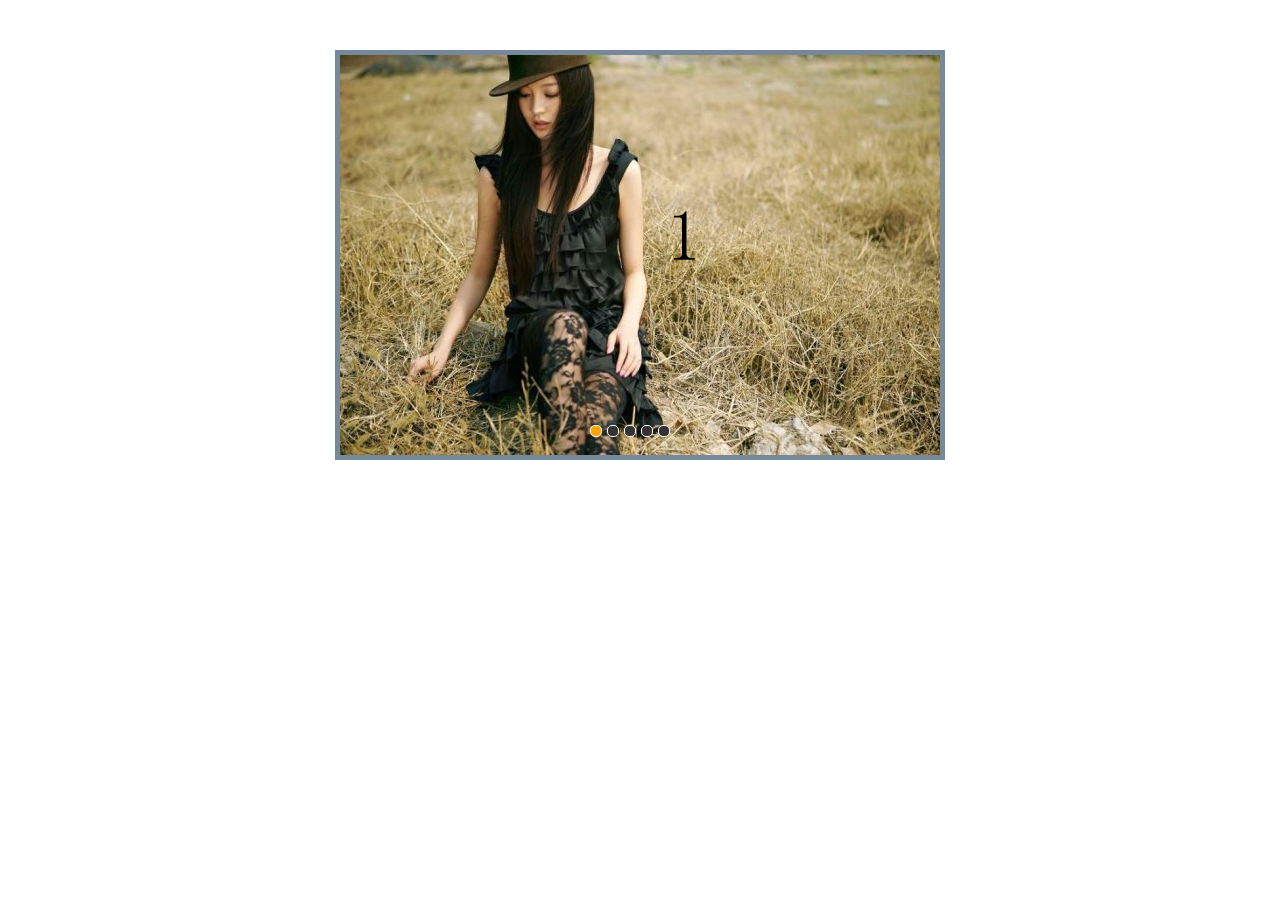
<file: 轮播图/CSS动画实现轮播/index.html>
<!doctype html>
<html lang="en">
<head>
	<meta charset="UTF-8">
	<title>Document</title>
	<link rel="stylesheet" type="text/css" href="style.css">
	<script type="text/javascript" src="script.js"></script>
</head>
<body>
	<!-- 轮播容器开始 -->
	<div id="container">
		<!-- 图片列表开始 -->
		<div id="list" style="left:0px;">			
			<img src="img/1.jpg" alt="">
			<img src="img/2.jpg" alt="">
			<img src="img/3.jpg" alt="">
			<img src="img/4.jpg" alt="">
			<img src="img/5.jpg" alt="">			
		</div>
		<!-- 图片列表结束 -->
		<!-- 切换按钮组开始 -->
		<div id="buttons">
			<span class="on"></span>
			<span></span>
			<span></span>
			<span></span>
			<span></span>
		</div>
		<!-- 切换按钮组结束 -->
		<!-- 左右监听开始 -->
		<a href="javascript:;" id="prev" class="arrow">&lt;</a>
		<a href="javascript:;" id="next" class="arrow">&gt;</a>
		<!-- 左右箭头结束 -->
	</div>
	<!-- 轮播容器结束 -->
</body>
</html>
</file>
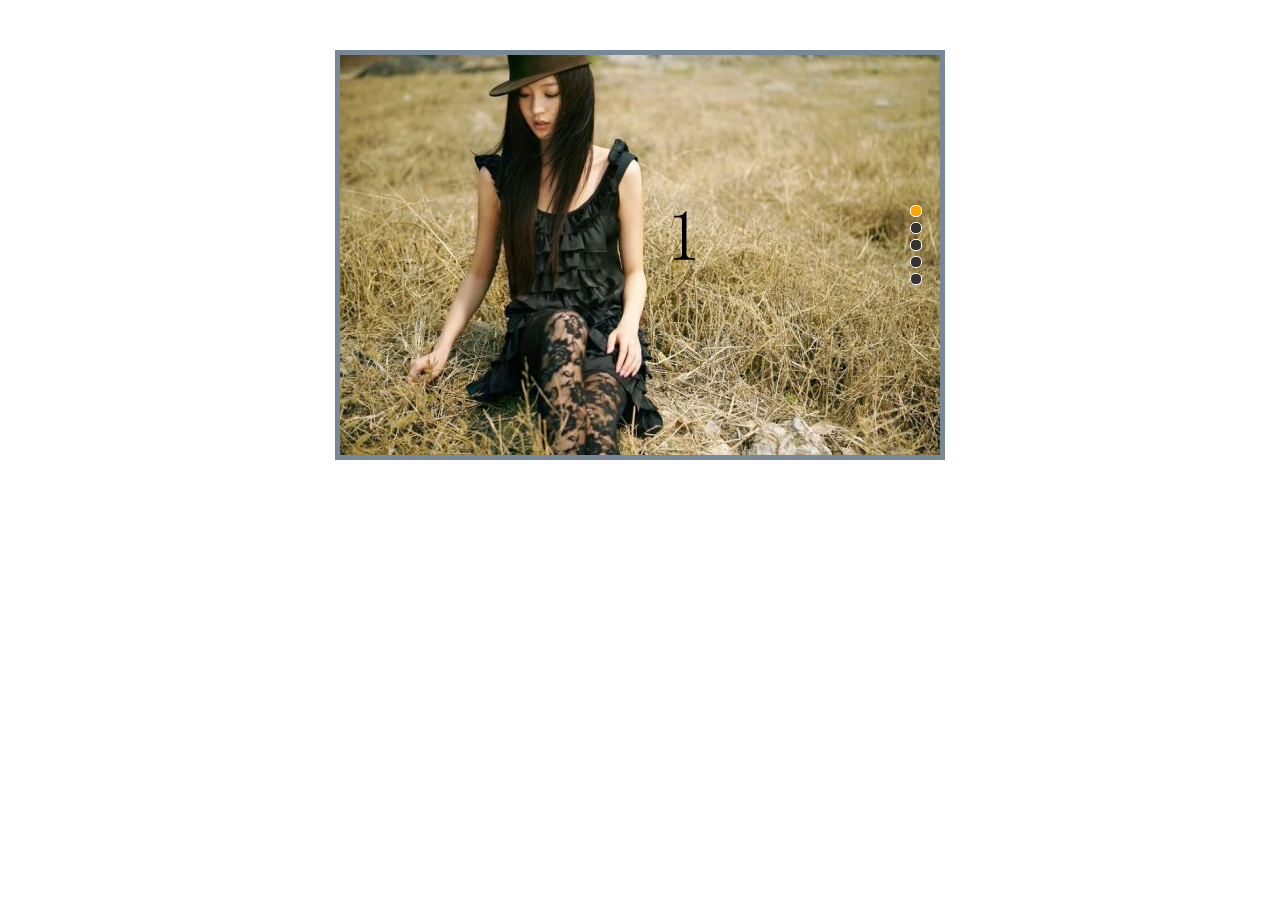
<file: 轮播图/JS动画实现垂直切换/index.html>
<!doctype html>
<html lang="en">
<head>
	<meta charset="UTF-8">
	<title>Document</title>
	<link rel="stylesheet" type="text/css" href="style.css">
	<script type="text/javascript" src="script.js"></script>
</head>
<body>
	<!-- 轮播容器开始 -->
	<div id="container">
		<!-- 图片列表开始 -->
		<div id="list" style="top:-400px;">
			<!-- 替身图 -->
			<img src="img/5.jpg" alt="">			
			<img src="img/1.jpg" alt="">
			<img src="img/2.jpg" alt="">
			<img src="img/3.jpg" alt="">
			<img src="img/4.jpg" alt="">
			<img src="img/5.jpg" alt="">
			<!-- 替身图 -->
			<img src="img/1.jpg" alt="">			
		</div>
		<!-- 图片列表结束 -->
		<!-- 切换按钮组开始 -->
		<div id="buttons">
			<span class="on"></span>
			<span></span>
			<span></span>
			<span></span>
			<span></span>
		</div>
		<!-- 切换按钮组结束 -->
		<!-- 左右监听开始 -->
		<a href="javascript:;" id="prev" class="arrow">&lt;</a>
		<a href="javascript:;" id="next" class="arrow">&gt;</a>
		<!-- 左右箭头结束 -->
	</div>
	<!-- 轮播容器结束 -->
</body>
</html>
</file>
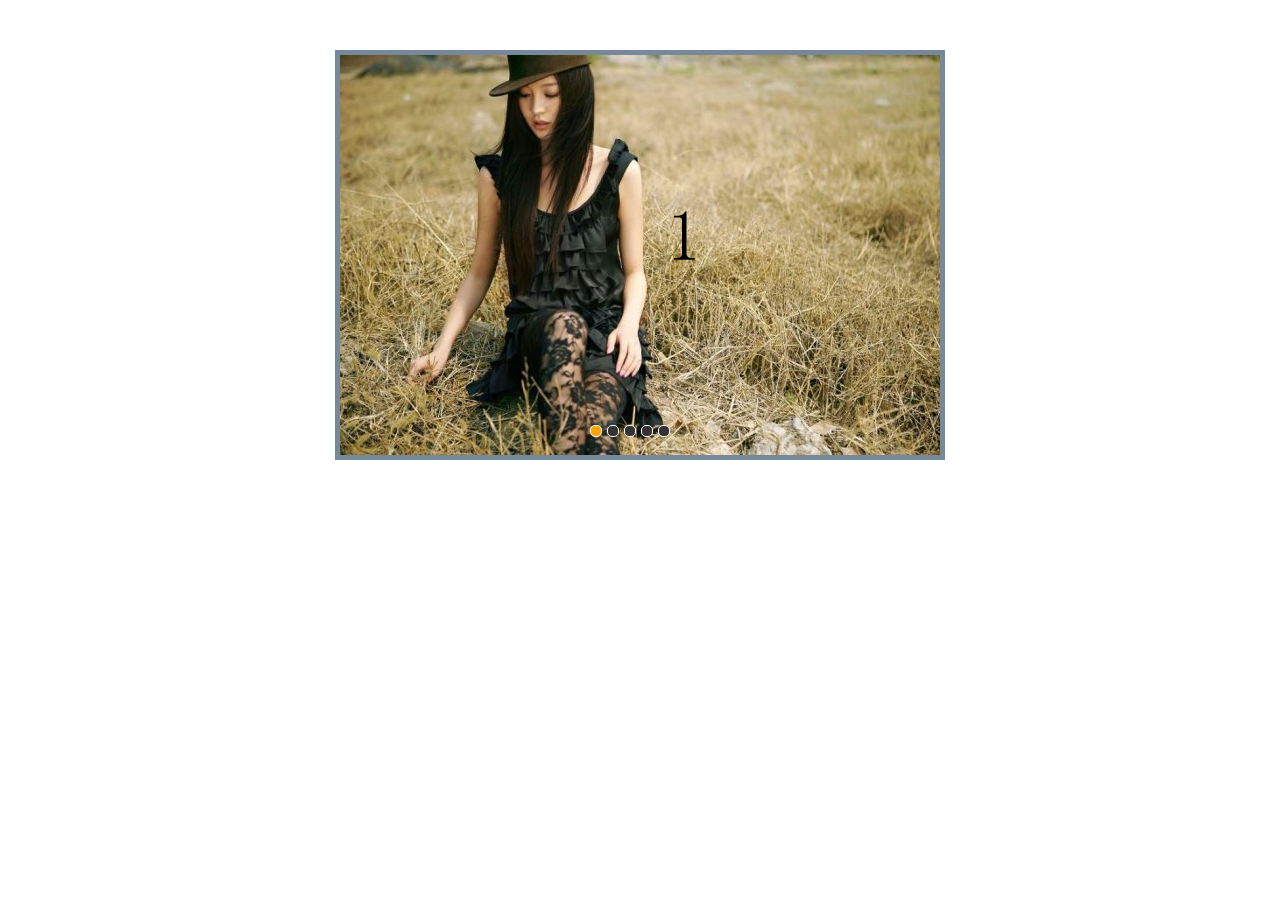
<file: 轮播图/JS动画实现滚轴自动轮播/index.html>
<!doctype html>
<html lang="en">
<head>
	<meta charset="UTF-8">
	<title>Document</title>
	<link rel="stylesheet" type="text/css" href="style.css">
	<script type="text/javascript" src="script.js"></script>
</head>
<body>
	<!-- 轮播容器开始 -->
	<div id="container">
		<!-- 图片列表开始 -->
		<div id="list" style="left:-600px;">
			<!-- 替身图 -->
			<img src="img/5.jpg" alt="">			
			<img src="img/1.jpg" alt="">
			<img src="img/2.jpg" alt="">
			<img src="img/3.jpg" alt="">
			<img src="img/4.jpg" alt="">
			<img src="img/5.jpg" alt="">
			<!-- 替身图 -->
			<img src="img/1.jpg" alt="">			
		</div>
		<!-- 图片列表结束 -->
		<!-- 切换按钮组开始 -->
		<div id="buttons">
			<span class="on"></span>
			<span></span>
			<span></span>
			<span></span>
			<span></span>
		</div>
		<!-- 切换按钮组结束 -->
		<!-- 左右监听开始 -->
		<a href="javascript:;" id="prev" class="arrow">&lt;</a>
		<a href="javascript:;" id="next" class="arrow">&gt;</a>
		<!-- 左右箭头结束 -->
	</div>
	<!-- 轮播容器结束 -->
</body>
</html>
</file>
<file: 轮播图/CSS动画实现轮播/style.css>
@charset "utf-8";

/* 统一设置 */
* {
	margin: 0;
	padding:0;
}

a {
	text-decoration: none;
}

ul,li {
	list-style: none;
}

/*轮播容器*/
#container {
	width: 600px;
	height: 400px;
	margin: 50px auto;
	border:5px solid #789;
	position: relative;
	overflow: hidden;
}

/*图片列表*/
#list {
	width: 3000px;
	height: 400px;
	position: absolute;
	transition:all 0.8s;
	-webkit-transition:all 0.8s;
	-moz-transition:all 0.8s;
}

/*图片*/
#list img {
	display: block;
	float: left;
}

/*切换按钮组*/
#buttons {
	width: 100px;
	height: 10px;	
	position: absolute;
	bottom: 20px;
	left: 250px;
}

#buttons span {
	width: 10px;
	height: 10px;
	background: #333;
	border-radius: 5px;
	border:1px solid #fff;
	float: left;
	margin-right: 5px;
	cursor: pointer;
}

/*高亮按钮*/
#buttons span.on {
	background: orange;
}

/*左右箭头*/
.arrow {
	width: 40px;
	height: 40px;
	display: none;
	position: absolute;
	background: rgb(0,0,0);
	background: rgba(0,0,0,.3);
	font-size: 36px;
	color: #fff;
	text-align: center;
	line-height: 40px;
	cursor: pointer;
	font-weight: bold;
	top:180px;
}

#prev {
	left: 20px;
}

#next {
	right: 20px;
}

#container:hover .arrow {
	display: block;
}
</file>
<file: 轮播图/JS动画实现垂直切换/style.css>
@charset "utf-8";

/* 统一设置 */
* {
	margin: 0;
	padding:0;
}

a {
	text-decoration: none;
}

ul,li {
	list-style: none;
}

/*轮播容器*/
#container {
	width: 600px;
	height: 400px;
	margin: 50px auto;
	border:5px solid #789;
	position: relative;
	overflow: hidden;
}

/*图片列表*/
#list {
	width: 600px;	
	position: absolute;
	/*transition:all 0.8s;
	-webkit-transition:all 0.8s;
	-moz-transition:all 0.8s;*/
}

/*图片*/
#list img {
	display: block;	
}

/*切换按钮组*/
#buttons {
	width: 10px;
	height: 100px;	
	position: absolute;
	right: 20px;
	top: 150px;	
}

#buttons span {
	width: 10px;
	height: 10px;
	background: #333;
	border-radius: 5px;
	border:1px solid #fff;
	display: block;
	margin-bottom: 5px;
	cursor: pointer;
}

/*高亮按钮*/
#buttons span.on {
	background: orange;
}

/*左右箭头*/
.arrow {
	width: 40px;
	height: 40px;
	display: none;
	position: absolute;
	background: rgb(0,0,0);
	background: rgba(0,0,0,.3);
	font-size: 36px;
	color: #fff;
	text-align: center;
	line-height: 40px;
	cursor: pointer;
	font-weight: bold;	
	left: 280px;
	transform:rotateZ(90deg);
}

#prev {
	top: 10px;	
}

#next {
	bottom: 10px;
}

#container:hover .arrow {
	display: block;
}
</file>
<file: 轮播图/JS动画实现滚轴自动轮播/style.css>
@charset "utf-8";

/* 统一设置 */
* {
	margin: 0;
	padding:0;
}

a {
	text-decoration: none;
}

ul,li {
	list-style: none;
}

/*轮播容器*/
#container {
	width: 600px;
	height: 400px;
	margin: 50px auto;
	border:5px solid #789;
	position: relative;
	overflow: hidden;
}

/*图片列表*/
#list {
	width: 4200px;
	height: 400px;
	position: absolute;
	/*transition:all 0.8s;
	-webkit-transition:all 0.8s;
	-moz-transition:all 0.8s;*/
}

/*图片*/
#list img {
	display: block;
	float: left;
}

/*切换按钮组*/
#buttons {
	width: 100px;
	height: 10px;	
	position: absolute;
	bottom: 20px;
	left: 250px;
}

#buttons span {
	width: 10px;
	height: 10px;
	background: #333;
	border-radius: 5px;
	border:1px solid #fff;
	float: left;
	margin-right: 5px;
	cursor: pointer;
}

/*高亮按钮*/
#buttons span.on {
	background: orange;
}

/*左右箭头*/
.arrow {
	width: 40px;
	height: 40px;
	display: none;
	position: absolute;
	background: rgb(0,0,0);
	background: rgba(0,0,0,.3);
	font-size: 36px;
	color: #fff;
	text-align: center;
	line-height: 40px;
	cursor: pointer;
	font-weight: bold;
	top:180px;
}

#prev {
	left: 20px;
}

#next {
	right: 20px;
}

#container:hover .arrow {
	display: block;
}
</file>
